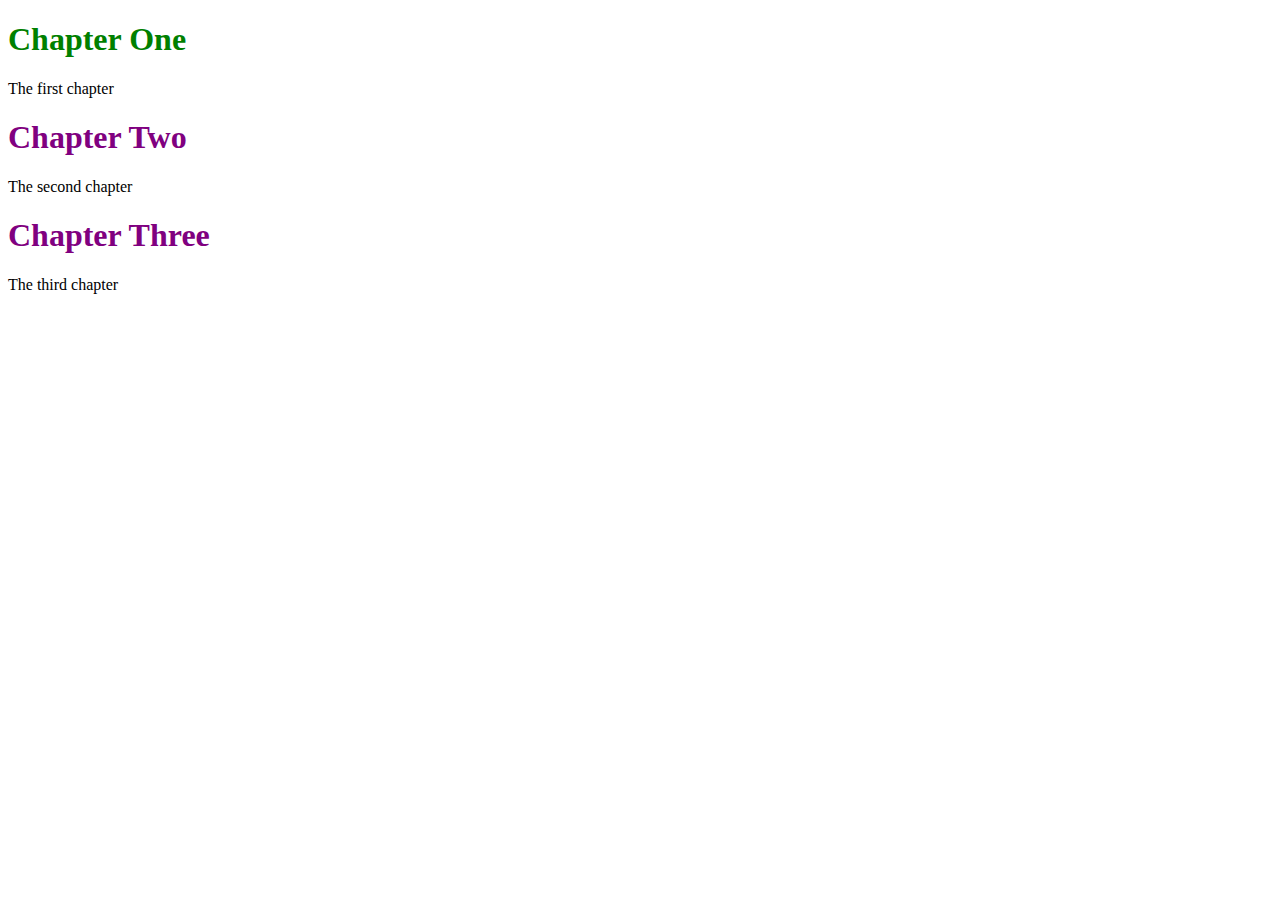
<file: prácticas/Practica CSS/index.html>
<!DOCTYPE html>
<html>
    <head>
        <link rel="stylesheet" href="style.css"/>
    </head>
    <body>
        <h1 id="header1">Chapter One</h1>
        <p>The first chapter</p>
        <h1>Chapter Two</h1>
        <p>The second chapter</p>
        <h1>Chapter Three</h1>
        <p>The third chapter</p>
    </body>
</html>
</file>
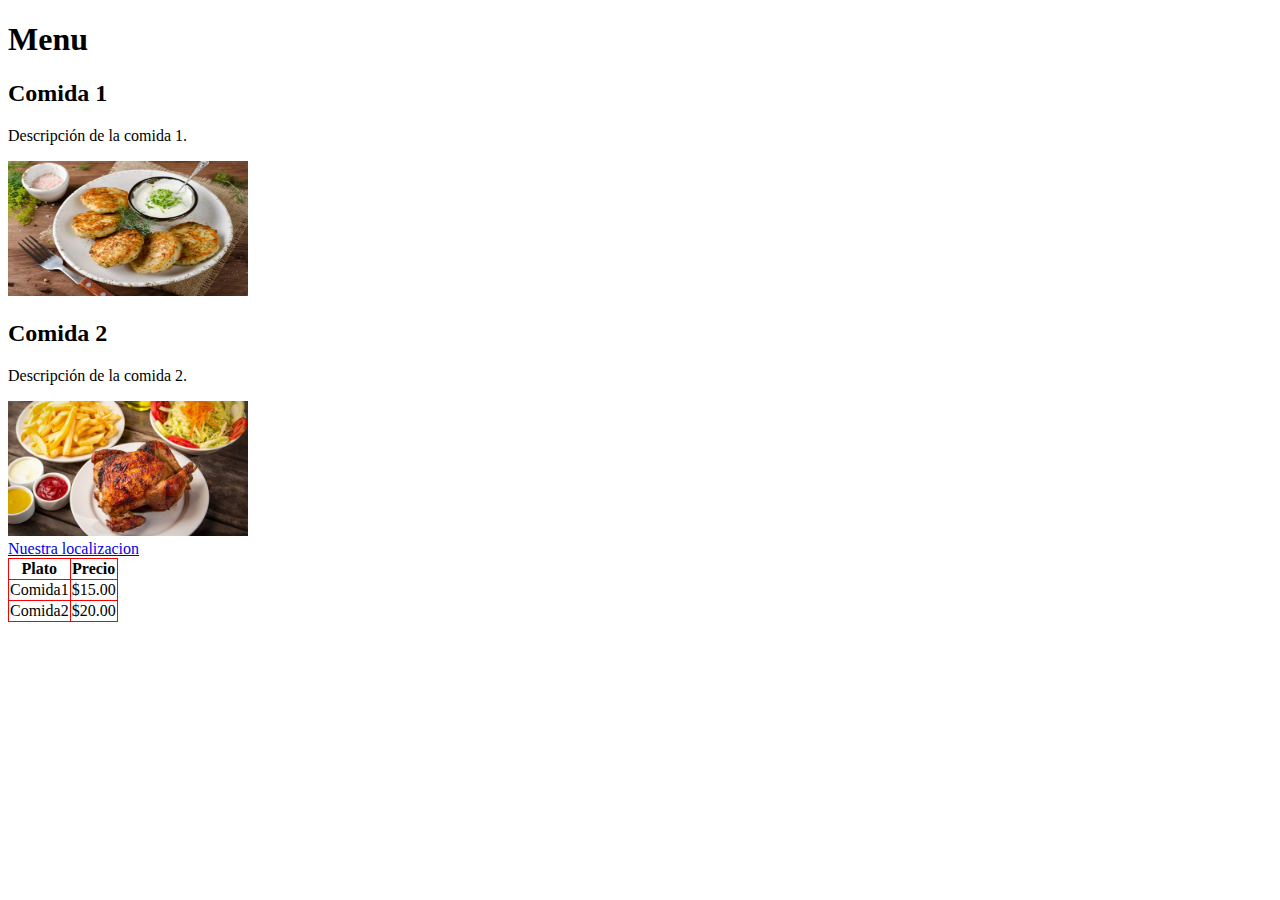
<file: prácticas/Primera web/index.html>
<!DOCTYPE html>
<html>
    <head>
        <title>Tienda</title>
    </head>
    <body>
        <h1>Menu</h1>
        <h2>Comida 1</h2>
        <p>Descripción de la comida 1.</p>
        <img src="comida1.jpg" width="240" height="135" alt="Comida 1">
        <h2>Comida 2</h2>
        <p>Descripción de la comida 2.</p>
        <img src="comida2.jpg" width="240" height="135" alt="Comida 2"><br>
        <a href="location.html">Nuestra localizacion</a>

        <style>
            table,th,td{
                border: 1px solid red;
                border-collapse:collapse;
            }
        </style>
        <table>
            <tr>
                <th>Plato</th>
                <th>Precio</th>
            </tr>
            <tr>
                <td>Comida1</td>
                <td>$15.00</td>
            </tr>
            <tr>
                <td>Comida2</td>
                <td>$20.00</td>
            </tr>

        </table>
    </body>
</html>
</file>
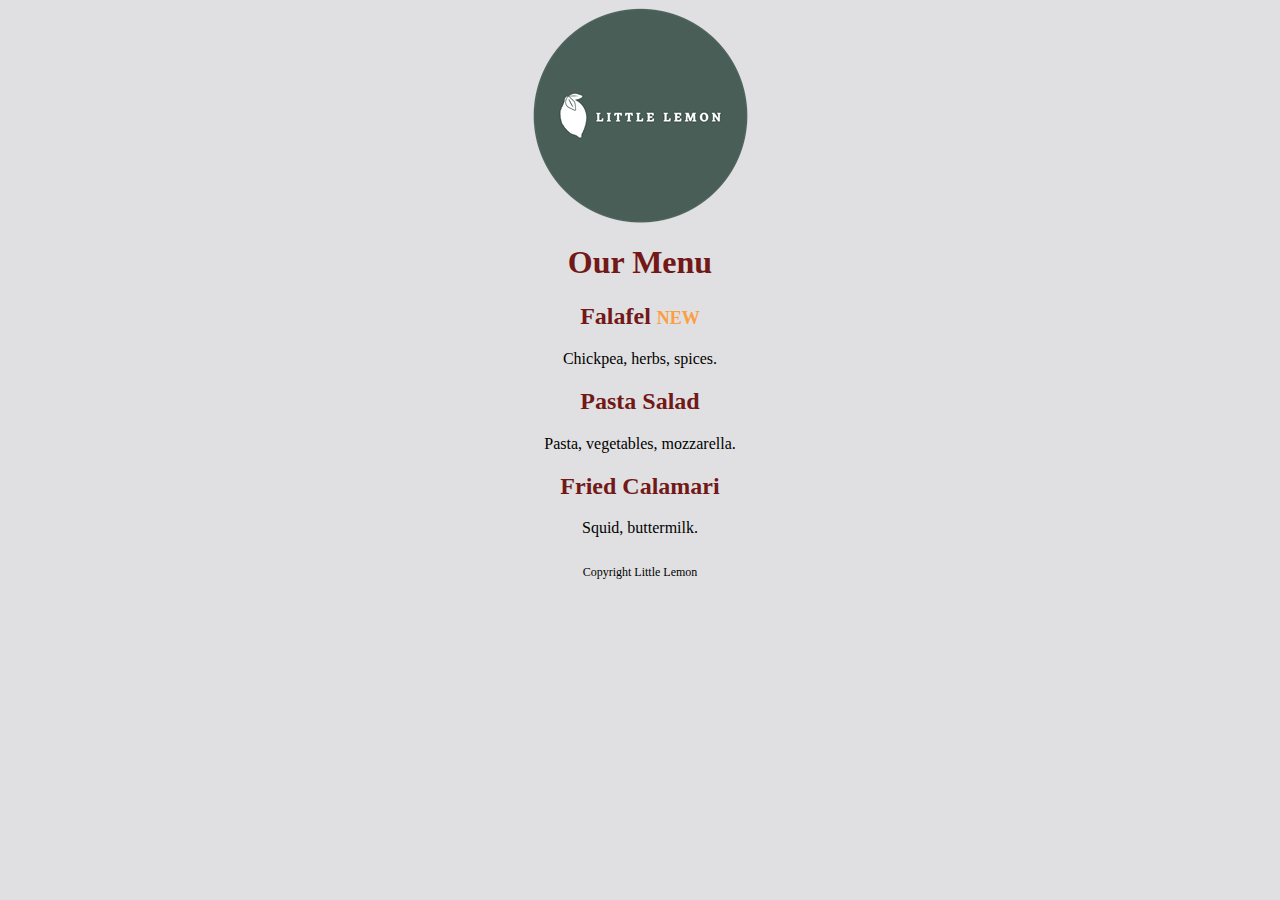
<file: tareas/Laboratorio 2/index.html>
<!DOCTYPE html>
<html>
<head>
    <title>Little Lemon</title>
    <link rel="stylesheet" href="styles.css">
</head>
<body>
    <div>
        <img src="logo.png" id="logo">
    </div>
    <div class="center-text">
        <h1>Our Menu</h1>
        <h2>Falafel <span>NEW</span></h2>
        <p>Chickpea, herbs, spices.</p>
        <h2>Pasta Salad</h2>
        <p>Pasta, vegetables, mozzarella.</p>
        <h2>Fried Calamari</h2>
        <p>Squid, buttermilk.</p>
    </div>
    <div class="center-text">
        <p id="copyright">
            Copyright Little Lemon
        </p>
    </div>
</body>
</html>
</file>
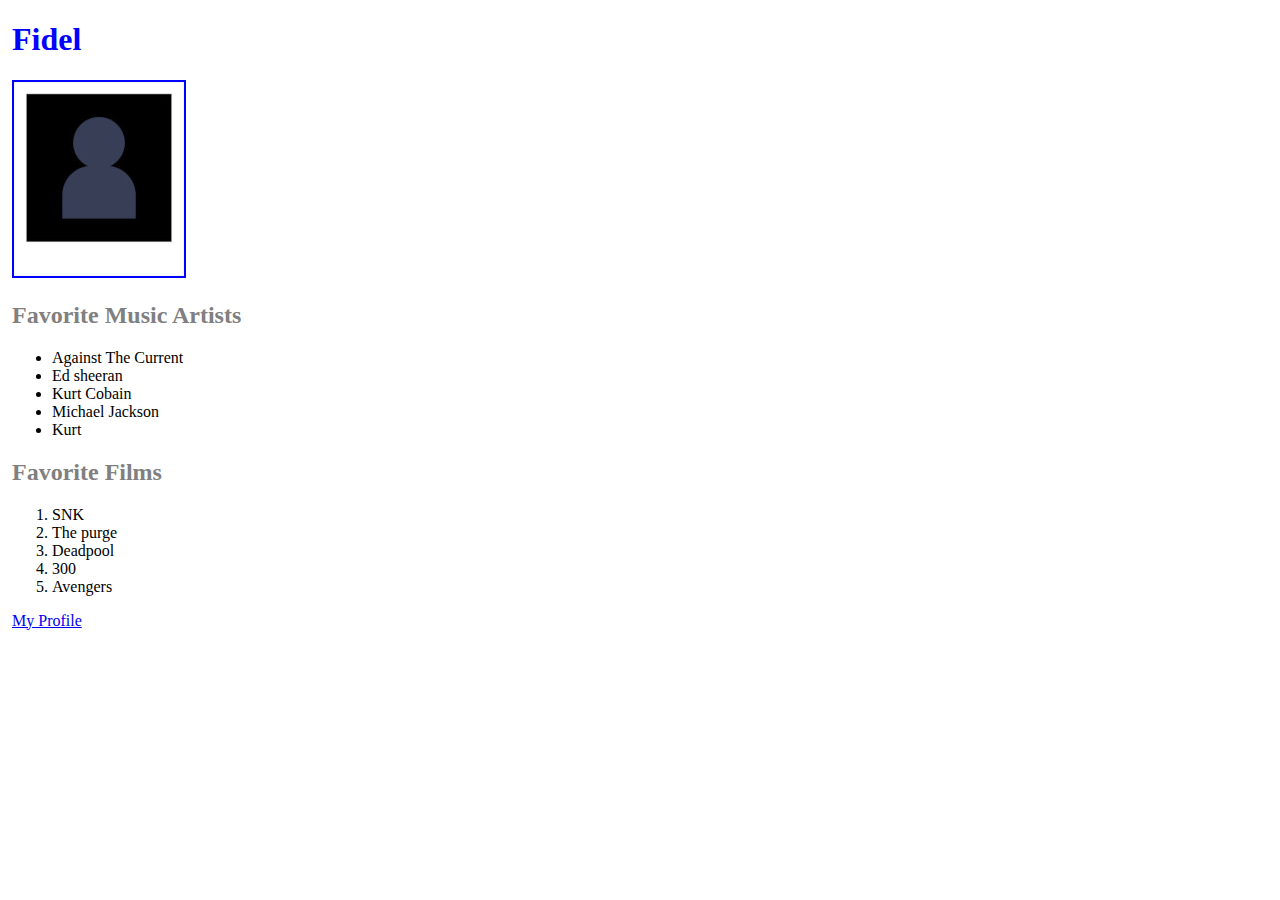
<file: tareas/Laboratorio 3/index.html>
<!DOCTYPE html>
<html>
    <head>
        <title>Fidel</title>
        <link rel="stylesheet" href="styles.css">
    </head>
    <body>
        <div>
            <h1>Fidel</h1>
        </div>
        <div>
            <img src="photo.jpg" id="photo">
        </div>
        <div>
            <h2>Favorite Music Artists</h2>
            <ul>
                <li>Against The Current</li>
                <li>Ed sheeran</li>
                <li>Kurt Cobain</li>
                <li>Michael Jackson</li>
                <li>Kurt</li>
            </ul> 
        </div>
        <div>
            <h2>Favorite Films</h2>
            <ol>
                <li>SNK</li>
                <li>The purge</li>
                <li>Deadpool</li>
                <li>300</li>
                <li>Avengers</li>
            </ol>
        </div>
        <div>
        <a href="https://www.meta.com/" id="myProfile">My Profile</a>
        </div>
    </body>
</html>
</file>
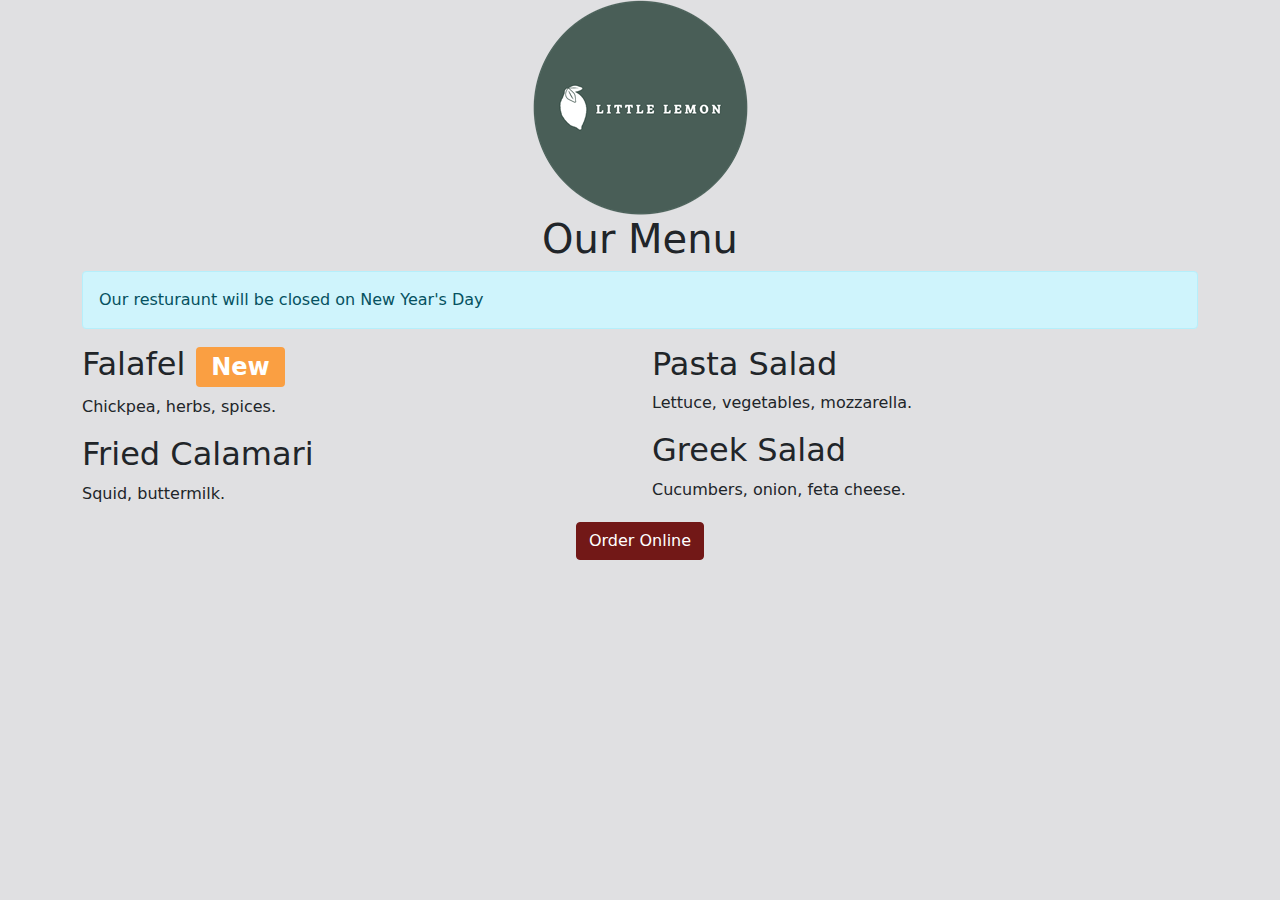
<file: tareas/Laboratorio Bootstrap/index.html>
<!DOCTYPE html>
<html>
<head>
    <title>Little Lemon</title>
    <link href="bootstrap.min.css" rel="stylesheet">
</head>
<body>
    <div class="container">
        <div class="row">
            <div class="col-12">
                <div class="text-center">
                    <img src="logo.png" class="img-fluid">
                </div>
            </div>
        </div>
        <div class="row">
            <div class="col-12">
                <div class="text-center">
                    <h1>Our Menu</h1>
                </div>
                <div class="alert alert-info" role="alert">
                    Our resturaunt will be closed on New Year's Day
                </div>
            </div>
        </div>
        <div class="row">
            <div class="col-12 col-lg-6">
                <h2>Falafel <span class="badge bg-secondary">New</span></h2>
                <p>Chickpea, herbs, spices.</p>
                <h2>Fried Calamari</h2>
                <p>Squid, buttermilk.</p>
            </div>
            <div class="col-12 col-lg-6">
                <h2>Pasta Salad</h2>
                <p>Lettuce, vegetables, mozzarella.</p>
                <h2>Greek Salad</h2>
                <p>Cucumbers, onion, feta cheese.</p>
            </div>
        </div>
        <div class="row">
            <div class="col-12">
                <div class="text-center">
                    <button type="button" class="btn btn-primary">Order Online</button>
                </div>
            </div>
        </div>
    </div>
    <script src="bootstrap.bundle.min.js"></script>
</body>
</html>
</file>
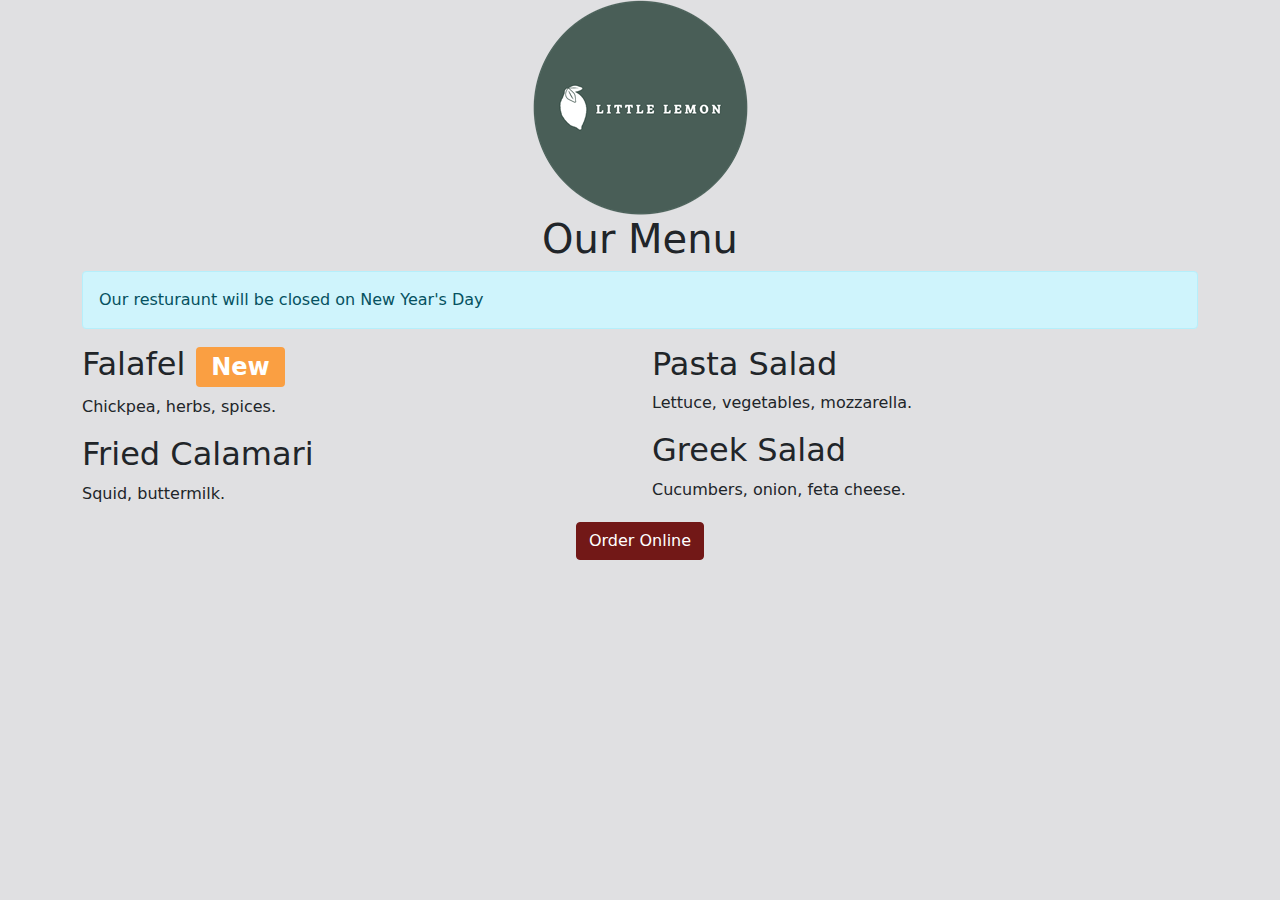
<file: tareas/Prueba de edición de una pag/examine_the_page/index.html>
<!DOCTYPE html>
<html>
<head>
    <title>Little Lemon</title>
    <link href="bootstrap.min.css" rel="stylesheet">
</head>
<body>
    <div class="container">
        <div class="row">
            <div class="col-12">
                <div class="text-center">
                    <img src="logo.png" class="img-fluid" id="logo1">
                </div>
            </div>
        </div>
        <div class="row">
            <div class="col-12">
                <div class="text-center">
                    <h1 id="menu">Our Menu</h1>
                </div>
                <div class="alert alert-info" role="alert">
                    Our resturaunt will be closed on New Year's Day
                </div>
            </div>
        </div>
        <div class="row">
            <div class="col-12 col-lg-6">
                <h2>Falafel <span class="badge bg-secondary">New</span></h2>
                <p>Chickpea, herbs, spices.</p>
                <h2>Fried Calamari</h2>
                <p>Squid, buttermilk.</p>
            </div>
            <div class="col-12 col-lg-6">
                <h2>Pasta Salad</h2>
                <p>Lettuce, vegetables, mozzarella.</p>
                <h2>Greek Salad</h2>
                <p>Cucumbers, onion, feta cheese.</p>
            </div>
        </div>
        <div class="row">
            <div class="col-12">
                <div class="text-center">
                    <button type="button" class="btn btn-primary">Order Online</button>
                </div>
            </div>
        </div>
    </div>
    <script src="bootstrap.bundle.min.js"></script>
</body>
</html>
</file>
<file: prácticas/Practica CSS/style.css>
h1{
    color:purple;
}

#header1 {
    color:green;
}
</file>
<file: tareas/Laboratorio 2/styles.css>
body{
    background-color:#E0E0E2;
}
h1{
    color:#721817;
}
h2{
    color:#721817;
}
.center-text{
    text-align: center;
}
#logo{
    display: block;
    margin-left: auto;
    margin-right: auto;
}
h2>span{
    color:#FA9F42;
    font-size: 0.75em;
}
#copyright{
    padding-top: 12px;
    font-size: 0.75em;
}
</file>
<file: tareas/Laboratorio 3/styles.css>
#photo{
    border: 2px solid blue;
}
h1{
    color:blue;
}
h2{
    color:grey;
}
div{
    margin: 4px;
}
</file>
